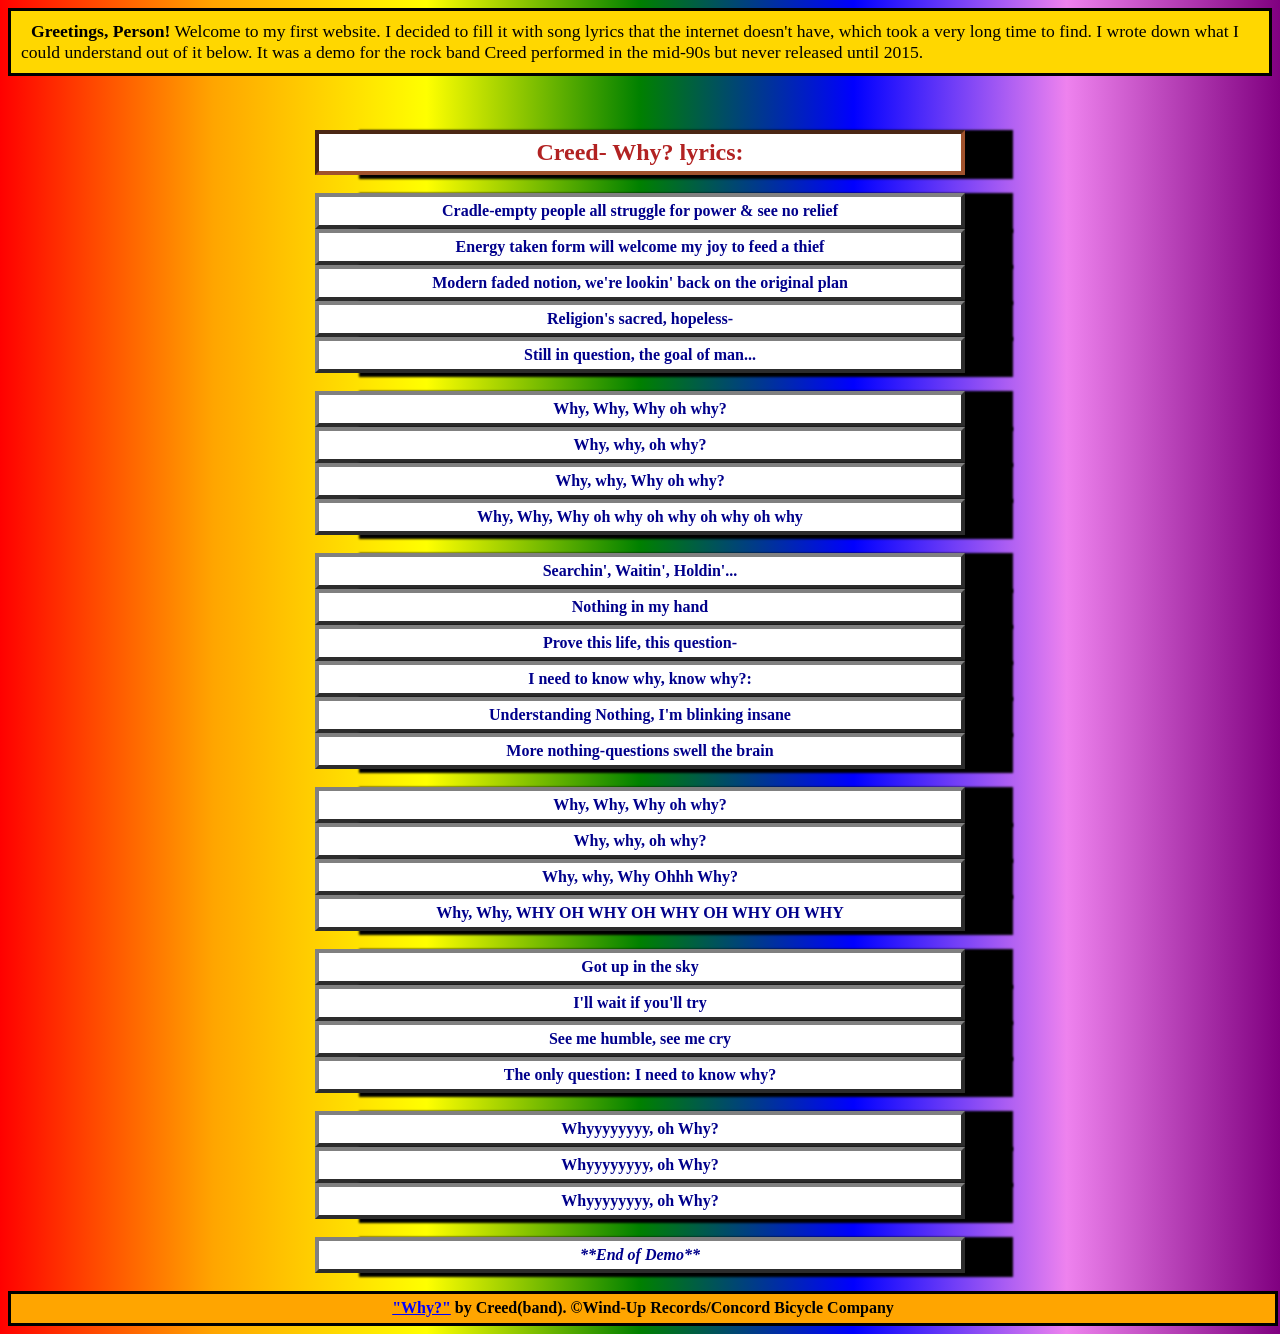
<file: index.html>
<!DOCTYPE html>
<html lang="en-US">
<head>
  <meta charset="UTF-8">
  <meta name="viewport" content="width=device-width, initial-scale=1">
  <title>Why? -Creed Lyrics</title>
  <link rel="stylesheet" href="styleFile.css">
</head>
    <body>
      <div id="intro-top">
        <span id="firsttext">Greetings, Person!</span>
        Welcome to my first website. I decided to fill it with song lyrics that the internet doesn't have, which
          took a very long time to find. I wrote down what I could understand out of it below. It was a demo for the rock band Creed performed in the mid-90s but never released until 2015.
      </div>
      <div id="box">
    <br>
    <br>
      <!--
      <audio controls>
        <source src="FireCalebFox.github.io/whyy.ogg" type="audio/ogg">
        <source src="FireCalebFox.github.io/whyy.mp3" type="audio/mpeg">
      </audio>
        -->
    <br>
      <h2>Creed- Why? lyrics:</h2>
    <br>
    <p>Cradle-empty people all struggle for power & see no relief</p>
    <p>Energy taken form will welcome my joy to feed a thief</p>
    <p>Modern faded notion, we're lookin' back on the original plan</p>
    <p>Religion's sacred, hopeless-</p>
    <p>Still in question, the goal of man...</p>
    <br>
    <p>Why, Why, Why oh why?</p>
    <p>Why, why, oh why?</p>
    <p>Why, why, Why oh why?</p>
    <p>Why, Why, Why oh why oh why oh why oh why</p>
    <br>
    <p>Searchin', Waitin', Holdin'...</p>
    <p>Nothing in my hand</p>
    <p>Prove this life, this question-</p>
    <p>I need to know why, know why?:</p>
    <p>Understanding Nothing, I'm blinking insane</p>
    <p>More nothing-questions swell the brain</p>
    <br>
    <p>Why, Why, Why oh why?</p>
    <p>Why, why, oh why?</p>
    <p>Why, why, Why Ohhh Why?</p>
    <p>Why, Why, WHY OH WHY OH WHY OH WHY OH WHY</p>
    <br>
    <p>Got up in the sky</p>
    <p>I'll wait if you'll try</p>
    <p>See me humble, see me cry</p>
    <p>The only question: I need to know why?</p>
    <br>
    <p>Whyyyyyyyy, oh Why?</p>
    <p>Whyyyyyyyy, oh Why?</p>
    <p>Whyyyyyyyy, oh Why?</p>
    <br>
    <p><i>**End of Demo**</i></p>
      <br>
      </div>
 <div id="footer">
   <a href="https://youtu.be/06GAfrD2Oww" target="_blank">"Why?"</a> by Creed(band). 
   &copy;Wind-Up Records/Concord Bicycle Company
 </div>
    </body>
</html>
</file>
<file: styleFile.css>
body {
	background-image: linear-gradient(to right, red, orange, yellow, green, blue, violet, purple);
}
box { 
	background-color: blue;
        
	border: 75px groove brown;
        
	text-align: center;
        
	color: white;
  
}
body h2 { 
	background-color: white;
	
	color: firebrick;
	
	margin: auto;
	
	width: 50%;
	
	padding: 5px;
	
	border: 4px inset sienna;
}
#box h2 {
	box-shadow: 46px 2px 2px 2px black;
	text-align: center;
}
#box p {
         
	font-family: Cambria;
         
	font-size: 1em;
         
	text-align: center;
	
	background-color: white;
	
	color: #00008B;
	
	width: 50%;
	
	padding: 5px;
	
	margin: auto;
	
	border: 4px outset gray;
	
        box-shadow: 46px 2px 2px 2px black;

	font-weight: bold;
}
#intro-top {
	border: 3px solid black;
	background-color: gold;
	font-size: 1.1em;
	color: black;
	padding: 10px;
}
#firsttext {
	font-weight: bold;
	font-size: 1.2em
	color: blue;
	padding-left: 10px;
	text-align: center;
}
#footer {
        display: inline-block;
	
	text-align: center;
          
	font-size: 16px;
          
	color: black;
	
	font-weight: bold;
          
	background-color: orange;
          
	height: 5%;
          
	font-family: Proxima Sans Nova;
          
	width: 100%;
          
	position: relative;
          
	line-height: 1.8;
	
	border: 3px solid black;
}
#footer a:link {
	color: blue;	
}
#footer a:hover {
	color: red;
	text-decoration: none;
	font-weight: bold;
}
#footer a:active {
	color: orange;	
}
#footer a:visited {
	color: purple;
	text-decoration: underline;
}
#footer a:focus {
	color: aqua;
	text-decoration: none;
}
</file>
